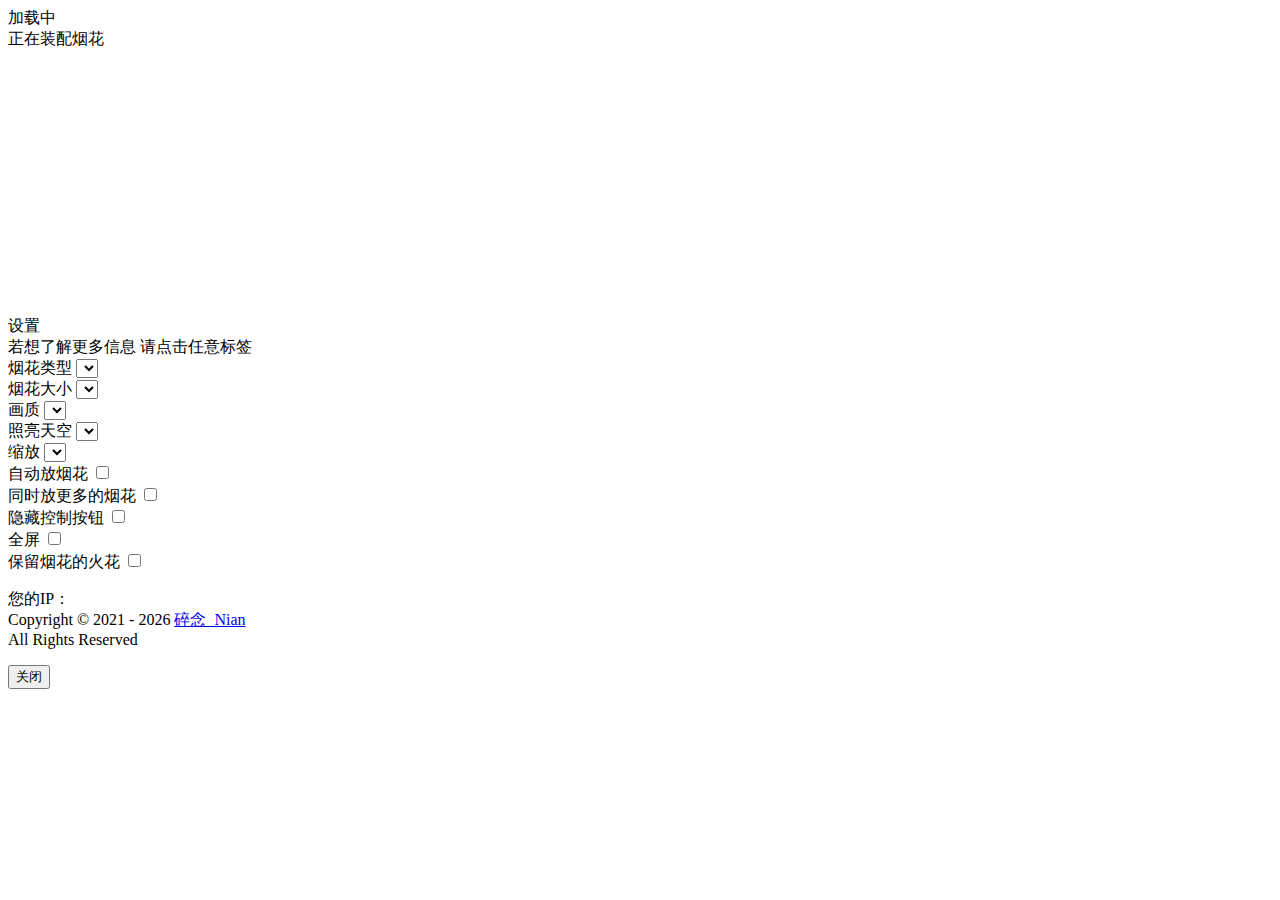
<file: Firework_Simulator-main/index.html>
<!DOCTYPE html>
<html lang="en">
	<head>
		<meta charset="UTF-8">
		<title>
			烟花模拟器
		</title>
		<meta name="viewport" content="width=device-width, initial-scale=1, user-scalable=no">
		<meta name="mobile-web-app-capable" content="yes">
		<meta name="apple-mobile-web-app-capable" content="yes">
		<meta name="theme-color" content="#000000">
		<link rel="shortcut icon" type="image/png" href="https://fireworks.nianbroken.top/NianBrokenStorage/images/favicon.png">
		<link rel="icon" type="image/png" href="https://fireworks.nianbroken.top/NianBrokenStorage/images/favicon.png">
		<link rel="apple-touch-icon-precomposed" href="https://fireworks.nianbroken.top/NianBrokenStorage/images/favicon.png">
		<meta name="msapplication-TileColor" content="#000000">
		<meta name="msapplication-TileImage" content="https://fireworks.nianbroken.top/NianBrokenStorage/images/favicon.png">
		<link href="https://fireworks.nianbroken.top/NianBrokenStorage/fonts/css.css" rel="stylesheet">
		<link rel="stylesheet" href="https://fireworks.nianbroken.top/NianBrokenStorage/css/style.css">
	</head>
	<body>
		<!-- partial:index.partial.html -->
		<!-- SVG Spritesheet -->
		<div style="height: 0; width: 0; position: absolute; visibility: hidden;">
			<svg xmlns="http://www.w3.org/2000/svg">
				<symbol id="icon-play" viewBox="0 0 24 24">
					<path d="M8 5v14l11-7z" />
				</symbol>
				<symbol id="icon-pause" viewBox="0 0 24 24">
					<path d="M6 19h4V5H6v14zm8-14v14h4V5h-4z" />
				</symbol>
				<symbol id="icon-close" viewBox="0 0 24 24">
					<path d="M19 6.41L17.59 5 12 10.59 6.41 5 5 6.41 10.59 12 5 17.59 6.41 19 12 13.41 17.59 19 19 17.59 13.41 12z" />
				</symbol>
				<symbol id="icon-settings" viewBox="0 0 24 24">
					<path d="M19.43 12.98c.04-.32.07-.64.07-.98s-.03-.66-.07-.98l2.11-1.65c.19-.15.24-.42.12-.64l-2-3.46c-.12-.22-.39-.3-.61-.22l-2.49 1c-.52-.4-1.08-.73-1.69-.98l-.38-2.65C14.46 2.18 14.25 2 14 2h-4c-.25 0-.46.18-.49.42l-.38 2.65c-.61.25-1.17.59-1.69.98l-2.49-1c-.23-.09-.49 0-.61.22l-2 3.46c-.13.22-.07.49.12.64l2.11 1.65c-.04.32-.07.65-.07.98s.03.66.07.98l-2.11 1.65c-.19.15-.24.42-.12.64l2 3.46c.12.22.39.3.61.22l2.49-1c.52.4 1.08.73 1.69.98l.38 2.65c.03.24.24.42.49.42h4c.25 0 .46-.18.49-.42l.38-2.65c.61-.25 1.17-.59 1.69-.98l2.49 1c.23.09.49 0 .61-.22l2-3.46c.12-.22.07-.49-.12-.64l-2.11-1.65zM12 15.5c-1.93 0-3.5-1.57-3.5-3.5s1.57-3.5 3.5-3.5 3.5 1.57 3.5 3.5-1.57 3.5-3.5 3.5z" />
				</symbol>
				<symbol id="icon-sound-on" viewBox="0 0 24 24">
					<path d="M3 9v6h4l5 5V4L7 9H3zm13.5 3c0-1.77-1.02-3.29-2.5-4.03v8.05c1.48-.73 2.5-2.25 2.5-4.02zM14 3.23v2.06c2.89.86 5 3.54 5 6.71s-2.11 5.85-5 6.71v2.06c4.01-.91 7-4.49 7-8.77s-2.99-7.86-7-8.77z" />
				</symbol>
				<symbol id="icon-sound-off" viewBox="0 0 24 24">
					<path d="M16.5 12c0-1.77-1.02-3.29-2.5-4.03v2.21l2.45 2.45c.03-.2.05-.41.05-.63zm2.5 0c0 .94-.2 1.82-.54 2.64l1.51 1.51C20.63 14.91 21 13.5 21 12c0-4.28-2.99-7.86-7-8.77v2.06c2.89.86 5 3.54 5 6.71zM4.27 3L3 4.27 7.73 9H3v6h4l5 5v-6.73l4.25 4.25c-.67.52-1.42.93-2.25 1.18v2.06c1.38-.31 2.63-.95 3.69-1.81L19.73 21 21 19.73l-9-9L4.27 3zM12 4L9.91 6.09 12 8.18V4z" />
				</symbol>
			</svg>
		</div>
		<!-- App -->
		<div class="container">
			<div class="loading-init">
				<div class="loading-init__header">
					加载中
				</div>
				<div class="loading-init__status">
					正在装配烟花
				</div>
			</div>
			<div class="stage-container remove">
				<div class="canvas-container">
					<canvas id="trails-canvas">
					</canvas>
					<canvas id="main-canvas">
					</canvas>
				</div>
				<div class="controls">
					<div class="btn pause-btn">
						<svg fill="white" width="24" height="24">
							<use href="#icon-pause" xlink:href="#icon-pause">
							</use>
						</svg>
					</div>
					<div class="btn sound-btn">
						<svg fill="white" width="24" height="24">
							<use href="#icon-sound-off" xlink:href="#icon-sound-off">
							</use>
						</svg>
					</div>
					<div class="btn settings-btn">
						<svg fill="white" width="24" height="24">
							<use href="#icon-settings" xlink:href="#icon-settings">
							</use>
						</svg>
					</div>
				</div>
				<div class="menu hide">
					<div class="menu__inner-wrap">
						<div class="btn btn--bright close-menu-btn">
							<svg fill="white" width="24" height="24">
								<use href="#icon-close" xlink:href="#icon-close">
								</use>
							</svg>
						</div>
						<div class="menu__header">
							设置
						</div>
						<div class="menu__subheader">
							若想了解更多信息 请点击任意标签
						</div>
						<form>
							<div class="form-option form-option--select">
								<label class="shell-type-label">
								烟花类型
								</label>
								<select class="shell-type">
								</select>
							</div>
							<div class="form-option form-option--select">
								<label class="shell-size-label">
								烟花大小
								</label>
								<select class="shell-size">
								</select>
							</div>
							<div class="form-option form-option--select">
								<label class="quality-ui-label">
								画质
								</label>
								<select class="quality-ui">
								</select>
							</div>
							<div class="form-option form-option--select">
								<label class="sky-lighting-label">
								照亮天空
								</label>
								<select class="sky-lighting">
								</select>
							</div>
							<div class="form-option form-option--select">
								<label class="scaleFactor-label">
								缩放
								</label>
								<select class="scaleFactor">
								</select>
							</div>
							<div class="form-option form-option--checkbox">
								<label class="auto-launch-label">
								自动放烟花
								</label>
								<input class="auto-launch" type="checkbox" />
							</div>
							<div class="form-option form-option--checkbox form-option--finale-mode">
								<label class="finale-mode-label">
								同时放更多的烟花
								</label>
								<input class="finale-mode" type="checkbox" />
							</div>
							<div class="form-option form-option--checkbox">
								<label class="hide-controls-label">
								隐藏控制按钮
								</label>
								<input class="hide-controls" type="checkbox" />
							</div>
							<div class="form-option form-option--checkbox form-option--fullscreen">
								<label class="fullscreen-label">
								全屏
								</label>
								<input class="fullscreen" type="checkbox" />
							</div>
							<div class="form-option form-option--checkbox">
								<label class="long-exposure-label">
								保留烟花的火花
								</label>
								<input class="long-exposure" type="checkbox" />
							</div>
						</form>
						<div class="credits">
							<p class="copyright">
								您的IP：
								<script src="https://pv.sohu.com/cityjson?ie=utf-8"></script>
								<script type="text/javascript">document.write(returnCitySN["cip"])</script>
								<br />
								<script>
									var mydate = new Date();
									document.writeln("Copyright&nbsp;&copy;&nbsp;2021 - " + mydate.getFullYear() + '&nbsp;<a target="_blank" href="https://www.nianbroken.top/">碎念_Nian</a><br />All&nbsp;Rights&nbsp;Reserved');
								</script>
							</p>
						</div>
					</div>
				</div>
			</div>
			<div class="help-modal">
				<div class="help-modal__overlay">
				</div>
				<div class="help-modal__dialog">
					<div class="help-modal__header">
					</div>
					<div class="help-modal__body">
					</div>
					<button type="button" class="help-modal__close-btn">
					关闭
					</button>
				</div>
			</div>
		</div>
		<!-- partial -->
		<script src='https://fireworks.nianbroken.top/NianBrokenStorage/js/fscreen.js'></script>
		<script src='https://fireworks.nianbroken.top/NianBrokenStorage/js/Stage.js'></script>
		<script src='https://fireworks.nianbroken.top/NianBrokenStorage/js/MyMath.js'></script>
		<script src="https://fireworks.nianbroken.top/NianBrokenStorage/js/script.js"></script>
	</body>
</html>
</file>
